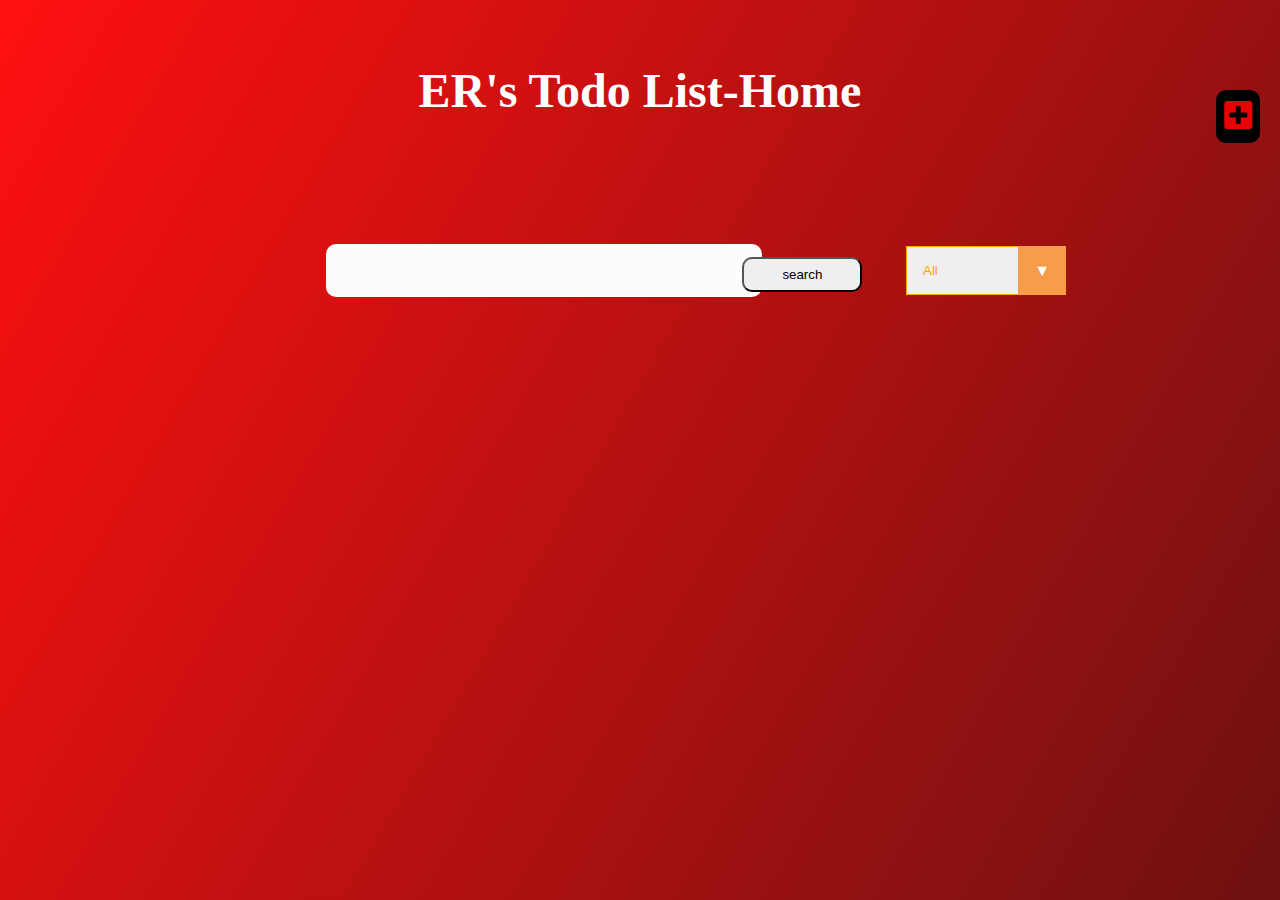
<file: index.html>
<!DOCTYPE html>
<html lang="en">
<head>
    <meta charset="UTF-8">
    <meta http-equiv="X-UA-Compatible" content="IE=edge">
    <meta name="viewport" content="width=device-width, initial-scale=1.0">
<link href="https://fonts.googleapis.com/css2?family=Poppins:wght@100&display=swap" rel="stylesheet">
<link rel="stylesheet" href="https://cdnjs.cloudflare.com/ajax/libs/font-awesome/5.15.4/css/all.min.css" integrity="sha512-1ycn6IcaQQ40/MKBW2W4Rhis/DbILU74C1vSrLJxCq57o941Ym01SwNsOMqvEBFlcgUa6xLiPY/NS5R+E6ztJQ==" crossorigin="anonymous" referrerpolicy="no-referrer" />
<link rel="stylesheet" href="./style.css">
    <title>To-Do List</title>
</head>
<body>
    <header>
        <h1>ER's Todo List-Home</h1>
        <button class="search">search</button>
    </header>
    <form>
        <input type="text" class="todo-input">
        <span id="result"></span>
        <script>document.getElementById("result").innerHTML=localStorage.getItem("textvalue"); </script>
        <button class="todo-button" type="submit">
            <i class="fas fa-plus-square"></i>
        </button>
        <div class="select">
            <select name= "todos" class="filter-todo">
                <option value="all">All</option>
                <option value="completed">Completed</option>
                <option value="uncompleted">Uncompleted</option>
            </select>
        </div>
    </form>
    <div class="todo-container">
      <ul class="todo-list"></ul>  
    </div>
    <script src="./app.js"></script>
</body>
</html>
</file>
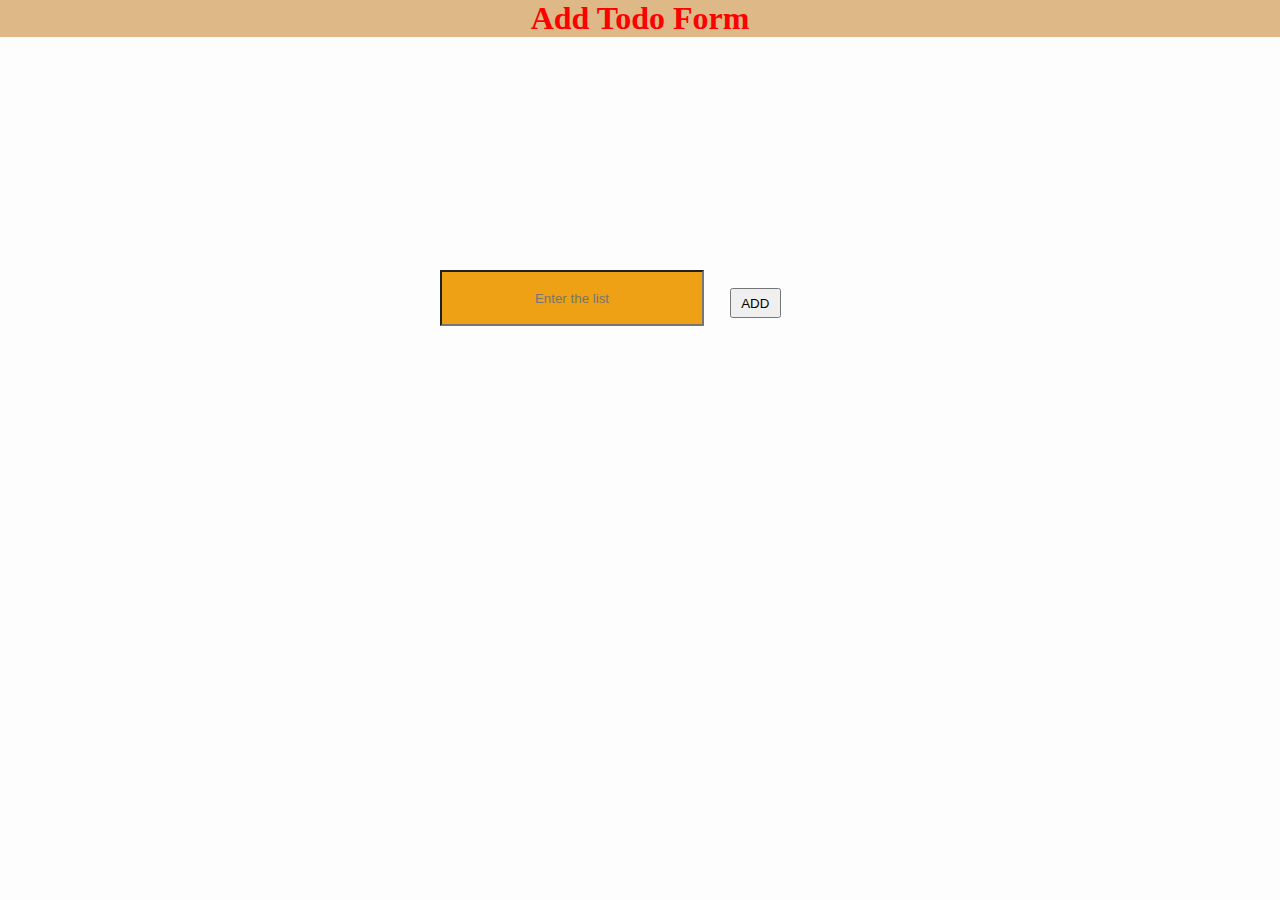
<file: addTodo.html>
<!DOCTYPE html>
<html lang="en">
<head>
    <meta charset="UTF-8">
    <meta http-equiv="X-UA-Compatible" content="IE=edge">
    <meta name="viewport" content="width=device-width, initial-scale=1.0">
    <title>Document</title>
    <link rel="stylesheet" href="addTodo.css">
    <script>
        function passvalues()
        {
            var todoList=document.getElementById("txt").value;
            localStorage.setItem("textvalue",TodoList)
            return false;
        }
    </script>
</head>
<body>
    <header>
        <h1 style="text-align: center;">Add Todo Form</h1>
    </header>
    <form action="index.html">
    
        <div class="c1" >
            <input type="text" class="input" id="txt" placeholder="Enter the list" style="text-align:center">
            <button type="submit" class="button" value="click" onclick="passvalues()" >ADD </button>
        </div>
    </form>    
       
        <script src="./app.js"></script>

</body>
</html>
</file>
<file: style.css>
*{
    margin:0;
    padding:0;
    box-sizing: border-box;
}

body {
    background-image: linear-gradient(120deg, #ff1010,#6e1111);
    color: white;
    font-family: "poppins", sans-serif bold;
    min-height: 100vh;
}

header {
    font-size: 1.5rem;
}

header,
form {
    min-height: 20vh;
    display: flex;
    justify-content: center;
    align-items: center;
}

form input,
form button{
    padding: 0.5rem;
    font-size: 2rem;
    border: none;
    background:rgb(252, 252, 252);
} 

form button{
    color: #e60303;
    background:rgb(0, 0, 0);
    cursor: pointer;
    transition: all 0,3s ease;
    position: fixed;
    top: 10%;
    left:95%
}
form button:hover{
    background: #8a0808;
    color: white;
}

 .todo-container{
     display: flex;
     justify-content: center;
     align-items: center;

 }

 .todo-list{
     min-width:30%;
     list-style: none;

 }

 .todo{
     margin: 0.5rem;
     background: white;
     color:black;
     font-size: 1.5rem;
     display: flex;
     justify-content: space-between;
     align-items: center;
     transition: all 1s ease;

 }

 .todo li{
     flex: 1;
 }
 .trash-btn , .complete-btn
 {
     background: coral;
     border: none;
     padding: 1rem;
     cursor: pointer;
     font-size: 1rem;
 }
 .complete-btn{
     background: rgb(125, 235, 125);
 }
 .todo-item{
     padding: 0rem 0.5rem;
 }
 .fa-trash, .fa-check{
     pointer-events:none;
 }

.completed{
    text-decoration: line-through;
    opacity: 0.5;
}
.fall{
    transform: translateY(8rem) rotateZ(20deg);
    opacity: 0;
}

select{
    -webkit-appearance:none;
    -moz-appearance: none;
    appearance: none;
    outline: none;
    border: 1px solid;

}

.select{
    margin: 1rem;
    position: relative;
    left: 10%;
    overflow: hidden;

}
select{
    color: orange;
    width: 10rem;
    cursor: pointer;
    padding: 1rem;

}
.select::after{
    content: "\25BC";
    position: absolute;
    background: rgb(247, 157, 73);
    top: 0;
    right: 0;
    padding: 1rem;
    pointer-events: none;
    transition: all 0.3s ease;

}
.select:hover::after{
    background: white;
    color: orange;
}
.search
{
    width: 120px;
    height: 35px;
   position: absolute;
   top: 28.5%;
   left: 58%;
   border-radius: 10px;

}
.todo-input
{
    border-radius: 10px;
}
.todo-button{
    border-radius: 10px;
}
</file>
<file: addTodo.css>
h1{
    color: red;
    margin: 0;
    padding: 0;
}

header
{
    background-color: burlywood;

}
body{
    background-color: rgb(253, 253, 253);
    margin: 0;
}
.input{
    background-color: rgb(238, 161, 20);
    width: 20%;
    height: 50px;
    position: absolute;
    right: 45%;
    top: 30%;
}
.button{
    width:4% ;
    height: 30px;
    position: absolute;
    right:39% ;
    top: 32%;
}
</file>
